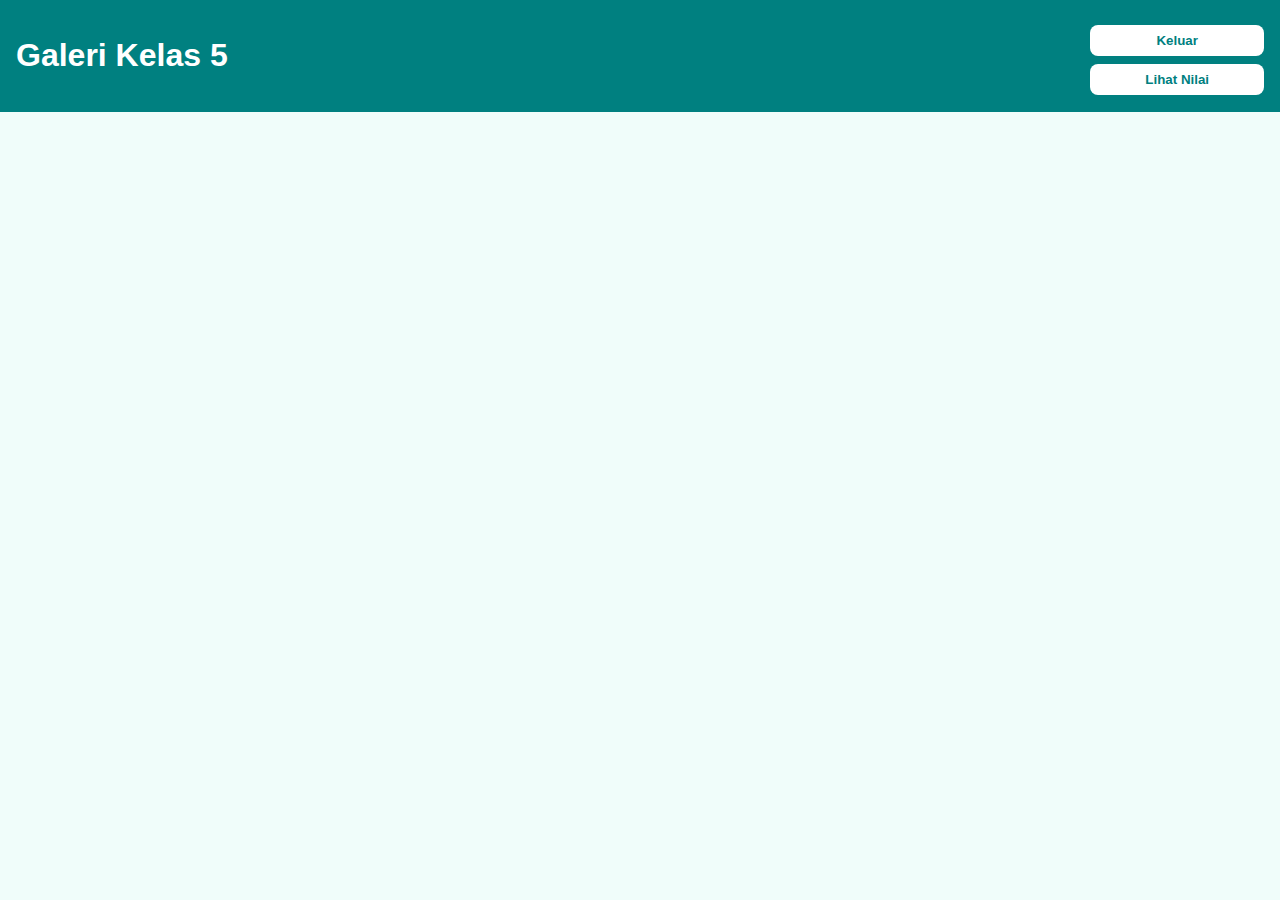
<file: index.html>
<!DOCTYPE html>
<html lang="id">
<head>
  <meta charset="UTF-8">
  <meta name="viewport" content="width=device-width, initial-scale=1.0">
  <title>Galeri Kelas 5</title>
  <link rel="stylesheet" href="/styles/style.css">
</head>
<body>
  <header>
    <h1>Galeri Kelas 5</h1>
    <div>
      <button id="btnLogout">Keluar</button>
      <button id="btnNilai">Lihat Nilai</button>
    </div>
  </header>

  <div class="grid" id="gridSiswa"></div>

  <input type="file" id="filePicker" accept="image/*" style="display:none">

  <script type="module" src="/scripts/script.js"></script>
</body>
</html>
</file>
<file: styles/style.css>
/* style.css */
body {
  margin: 0;
  font-family: 'Poppins', sans-serif;
  background: #f0fdfa;
  color: #008080;
}

header {
  background: #008080;
  color: white;
  padding: 1rem;
  display: flex;
  justify-content: space-between;
  align-items: center;
}

header button {
  background: white;
  color: #008080;
  border: none;
  padding: 0.5rem 1rem;
  border-radius: 8px;
  cursor: pointer;
  font-weight: bold;
}

.grid {
  display: grid;
  grid-template-columns: repeat(auto-fit, minmax(140px, 1fr));
  gap: 1rem;
  padding: 1rem;
}

.card {
  background: white;
  border-radius: 12px;
  overflow: hidden;
  box-shadow: 0 2px 8px rgba(0,0,0,0.1);
  transition: transform 0.3s ease, box-shadow 0.3s ease;
  position: relative;
}

.card:hover {
  transform: scale(1.05);
  box-shadow: 0 4px 16px rgba(0,128,128,0.5);
}

.card img {
  width: 100%;
  height: 140px;
  object-fit: cover;
  display: block;
  transition: all 0.3s ease;
  filter: brightness(0.9);
}

.overlay {
  position: absolute;
  top: 0; left: 0;
  width: 100%; height: 100%;
  background: rgba(0,128,128,0.3);
  opacity: 0;
  transition: opacity 0.3s ease;
}

.card:hover .overlay {
  opacity: 1;
}

.card h3 {
  margin: 0;
  padding: 0.5rem;
  font-size: 1rem;
  text-align: center;
  background: #f0fdfa;
}

.card button {
  width: 100%;
  padding: 0.5rem;
  border: none;
  background: #008080;
  color: white;
  font-weight: bold;
  cursor: pointer;
  transition: background 0.3s;
}

.card button:hover {
  background: #006666;
}

input, button {
  width: 100%;
  padding: 0.75rem;
  margin-top: 0.5rem;
  border: 1px solid #008080;
  border-radius: 8px;
}

button {
  background: #008080;
  color: white;
  font-weight: bold;
  cursor: pointer;
}

table {
  width: 100%;
  margin-top: 1rem;
  border-collapse: collapse;
}

th, td {
  border: 1px solid #008080;
  padding: 0.5rem;
  text-align: center;
}

th {
  background: #008080;
  color: white;
}
</file>
